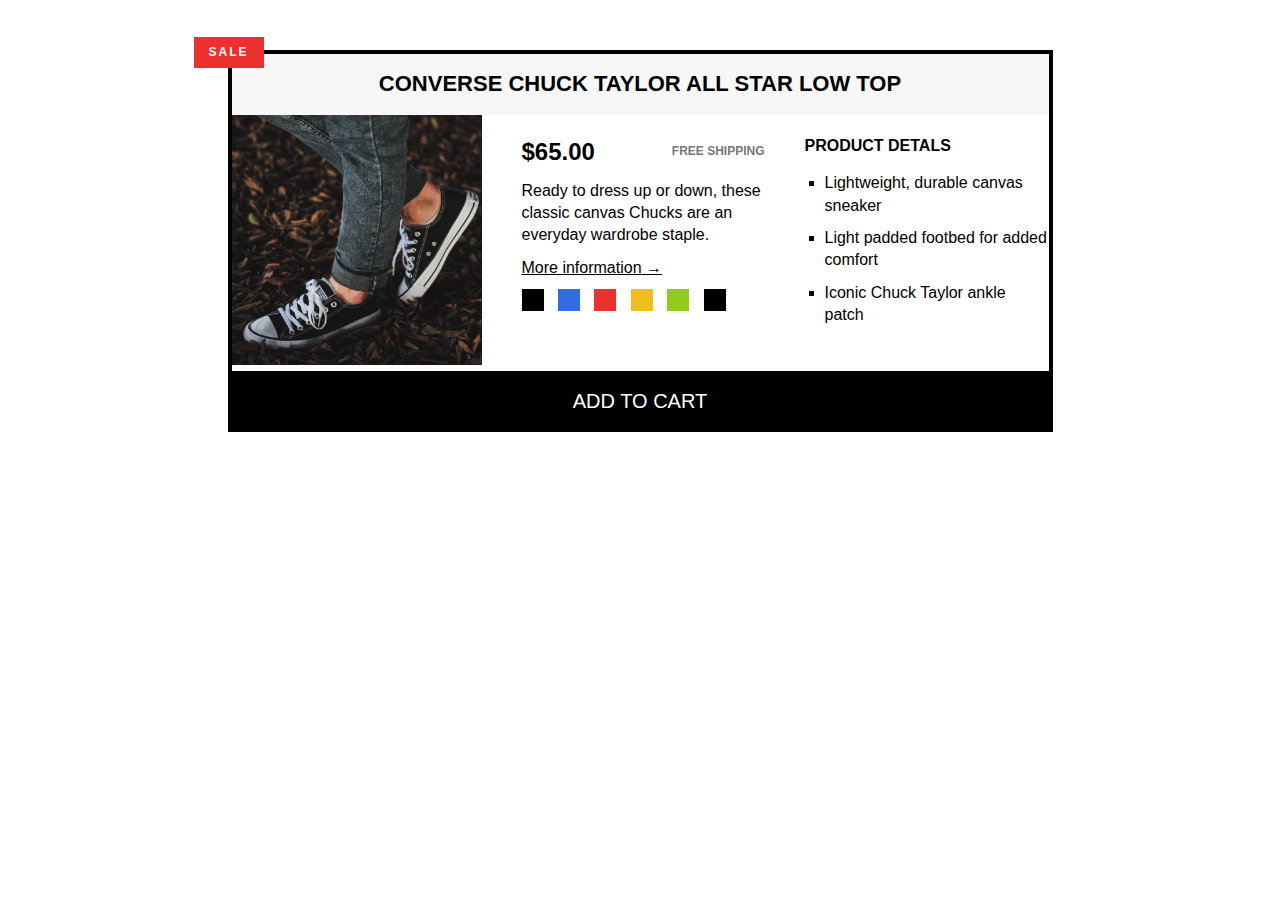
<file: Index.html>
<!DOCTYPE html>
<html lang="en">
  <head>
    <meta charset="UTF-8" />
    <meta name="viewport" content="width=device-width, initial-scale=1.0" />
    <link href="css/Lab 8.2.css" rel="stylesheet" />
    <title>Lab 8.2</title>
  </head>
  <body>
    <article class="product">
      <h2 class="product-tilte">Converse Chuck Taylor All Star Low Top</h2>
      <div class="container-clearfix">
        <div class="product-img">
          <img
            src="img/challenges.jpg"
            atl="Chuck Taylor all Star Shoe"
            height="250"
            width="250"
          />
        </div>
        <div class="product-info">
          <p class="price"><strong>$65.00</strong></p>
          <p class="shipping">Free shipping</p>
          <p class="sale">Sale</p>
          <p class="product-description">
            Ready to dress up or down, these classic canvas Chucks are an
            everyday wardrobe staple.
          </p>

          <a href="https://www.converse.com" target="_blank" class="more-info"
            >More information &rarr;
          </a>

          <div class="colors">
            <div class="color"></div>
            <div class="color color-blue"></div>
            <div class="color color-red"></div>
            <div class="color color-yellow"></div>
            <div class="color color-green"></div>
            <div class="color color-browm"></div>
          </div>
        </div>
        <div class="product-details">
          <h3 class="details-title">Product detals</h3>
          <ul class="details-list">
            <li>Lightweight, durable canvas sneaker</li>
            <li>Light padded footbed for added comfort</li>
            <li>Iconic Chuck Taylor ankle patch</li>
          </ul>
        </div>
      </div>
      <button class="add-cart">Add to cart</button>
    </article>
  </body>
</html>
</file>
<file: css/Lab 8.2.css>
* {
  margin: 0;
  padding: 0;
  box-sizing: border-box;
}

body {
  font-family: sans-serif;
  line-height: 1.4;
}
.product {
  border: 4px solid black;
  width: 825px;
  margin: 50px auto;
  position: relative;
}
.sale {
  background-color: #ec2f2f;
  color: #fff;
  font-size: 12px;
  text-transform: uppercase;
  font-weight: bold;
  letter-spacing: 2px;
  padding: 7px 15px;
  display: inline-block;
  position: absolute;
  top: -17px;
  left: -38px;
}
.product-tilte {
  text-align: center;
  font-size: 22px;
  text-transform: uppercase;
  background-color: #f7f7f7;
  padding: 15px;
}
.price {
  font-size: 24px;
  float: left;
}
.shipping {
  font-size: 12px;
  text-transform: uppercase;
  font-weight: bold;
  color: #777;
  margin-bottom: 20px;
  float: right;
  margin-top: 8px;
}
.more-info:link,
.more-info:visited {
  color: black;
}
.more-info:hover,
.more-info:active {
  text-decoration: none;
}
.color {
  background-color: #000;
  height: 22px;
  width: 22px;
  display: inline-block;
  margin-right: 10px;
  margin-top: 10px;
}
.color-blue {
  background-color: #2f6ee2;
}
.color-red {
  background-color: #ec2f2f;
}
.color-yellow {
  background-color: #f0bf1e;
}
.color-green {
  background-color: #90cc20;
}
.color-brown {
  background-color: #885214;
}
.details-title {
  text-transform: uppercase;
  font-size: 16px;
  margin-bottom: 15px;
  margin-top: 20px;
}
.details-list {
  margin-left: 20px;
}
.details-list li {
  list-style: square;
  margin-bottom: 10px;
}
.add-cart {
  background-color: #000;
  border: none;
  color: #fff;
  font-size: 20px;
  text-transform: uppercase;
  cursor: pointer;
  padding: 15px;
  width: 100%;
  border-top: 4px solid black;
}
.add-cart:hover {
  color: #000;
  background-color: #fff;
}

.product-img {
  margin-right: 40px;
  float: left;
}

.product-info {
  width: 243px;
  float: left;
  margin-right: 40px;
  margin-top: 20px;
}

.product-details {
  float: left;
  margin-top: 0px;
  width: 243px;
}

.product-description {
  clear: both;
  margin-bottom: 10px;
}
</file>
